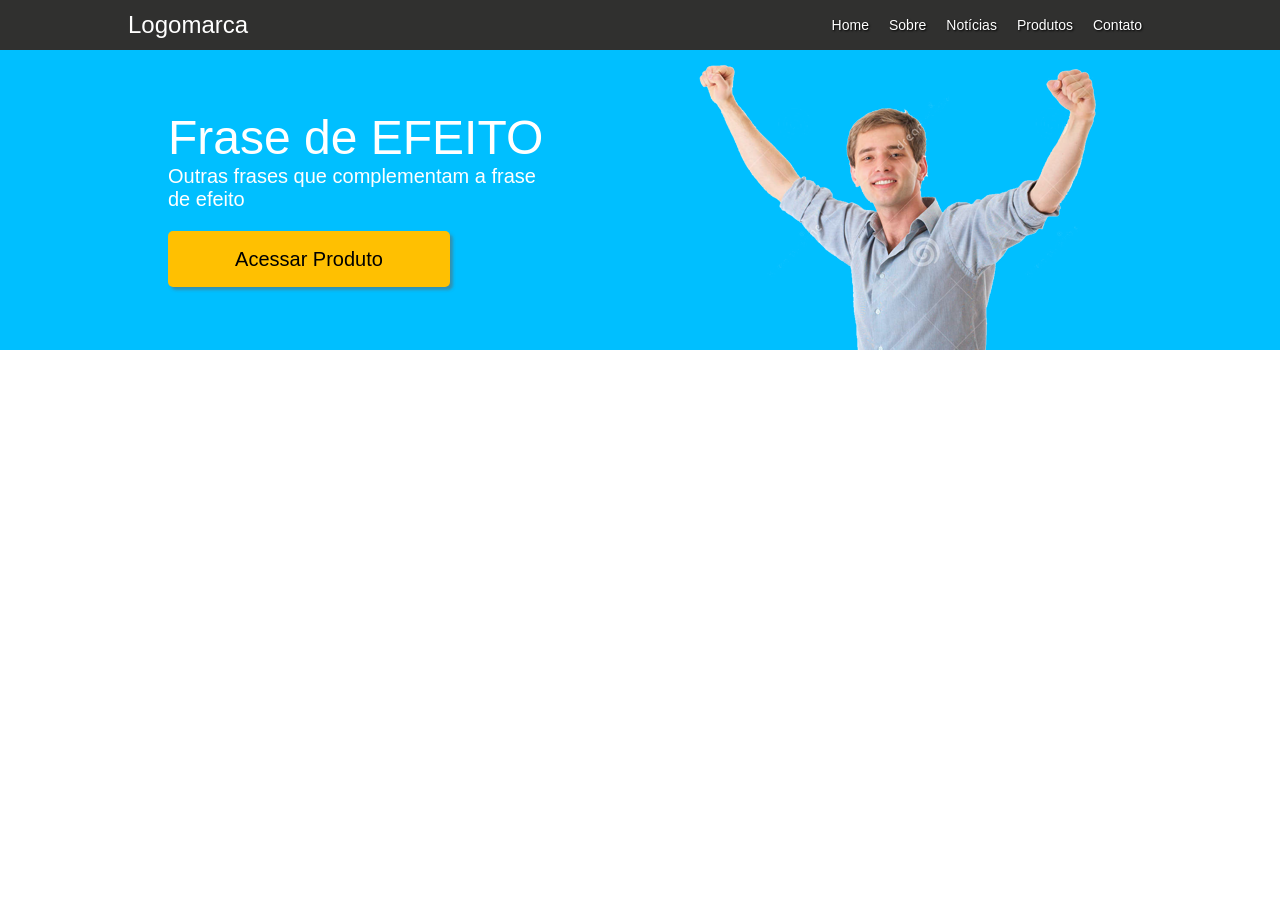
<file: Aulas_Projetos/Exemplo-logomarca/index.html>
<!DOCTYPE html>

<html lang="pt-br">
<head>
	<title>Projeto primeiro site</title>
	<link rel="stylesheet" type="text/css" href="css/estilo.css">
</head>
<body>
	<div class="topo">
		<div class="interior">
			<div class="logomarca">
				Logomarca
			</div>
			<div class="menu">
				<ul>
					<li>Contato</li>
					<li>Produtos</li>
					<li>Notícias</li>
					<li>Sobre</li>
					<li>Home</li>
				</ul>				
			</div>
		</div>
	</div>
	<div class="banner azul">
		<div class="interior">
			<div class="banneresquerda">
				<div class="frase1">
					Frase de EFEITO				
				</div>
				<div class="frase2">
					Outras frases que complementam a frase<br> de efeito
				</div>	
				<div class="botao">
					<a href="http://www.fabioclaret.com.br" title="Visite o site do professor">Acessar Produto</a>
				</div>
			</div>
			<div class="bannerdireita">
				<img src="images/homem.png">
			</div>	
		</div>
	</div>
</body>
</html>
</file>
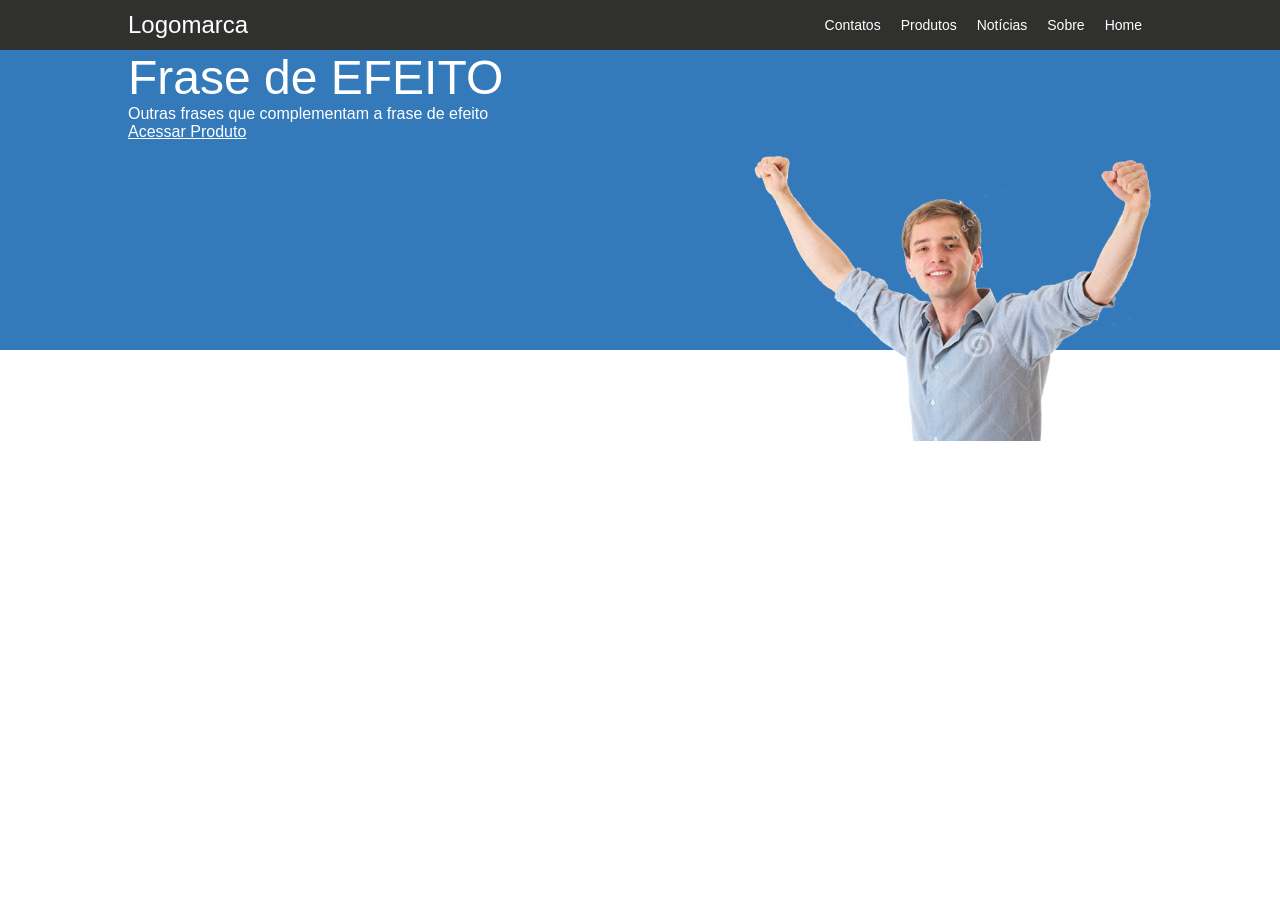
<file: Aulas/02-11-2026_DIV_PHPOO/divisao/index.html>
<!DOCTYPE html>
<html lang="pt-br">

<head>
    <meta charset="UTF-8">
    <meta name="viewport" content="width=device-width, initial-scale=1.0">
    <title>DIV</title>
    <link rel="stylesheet" href="css/style.css">
</head>

<body>
    <div class="topo">
        <div class="interior">

            <div class="logomarca">
                Logomarca
            </div>
            
            <div class="menu">
                <ul>
                    <li>Home</li>
                    <li>Sobre</li>
                    <li>Notícias</li>
                    <li>Produtos</li>
                    <li>Contatos</li>
                </ul>
            </div>

        </div>
    </div>

    <div class="banner">
        <div class="banner-interior">
            <div class="banner-esquerda">
                <div class="frase1">
                    Frase de EFEITO
                </div>
                
                <div class="frase2">
                    Outras frases que complementam a frase de efeito
                </div>

                <div class="botao">
                    <a href="http://google.com.br">Acessar Produto</a>
                </div>
            </div>

            <div class="banner-direita">
                <img src="img/homem.png" alt="Imagem">
            </div>
        </div>
    </div>
</body>

</html>
</file>
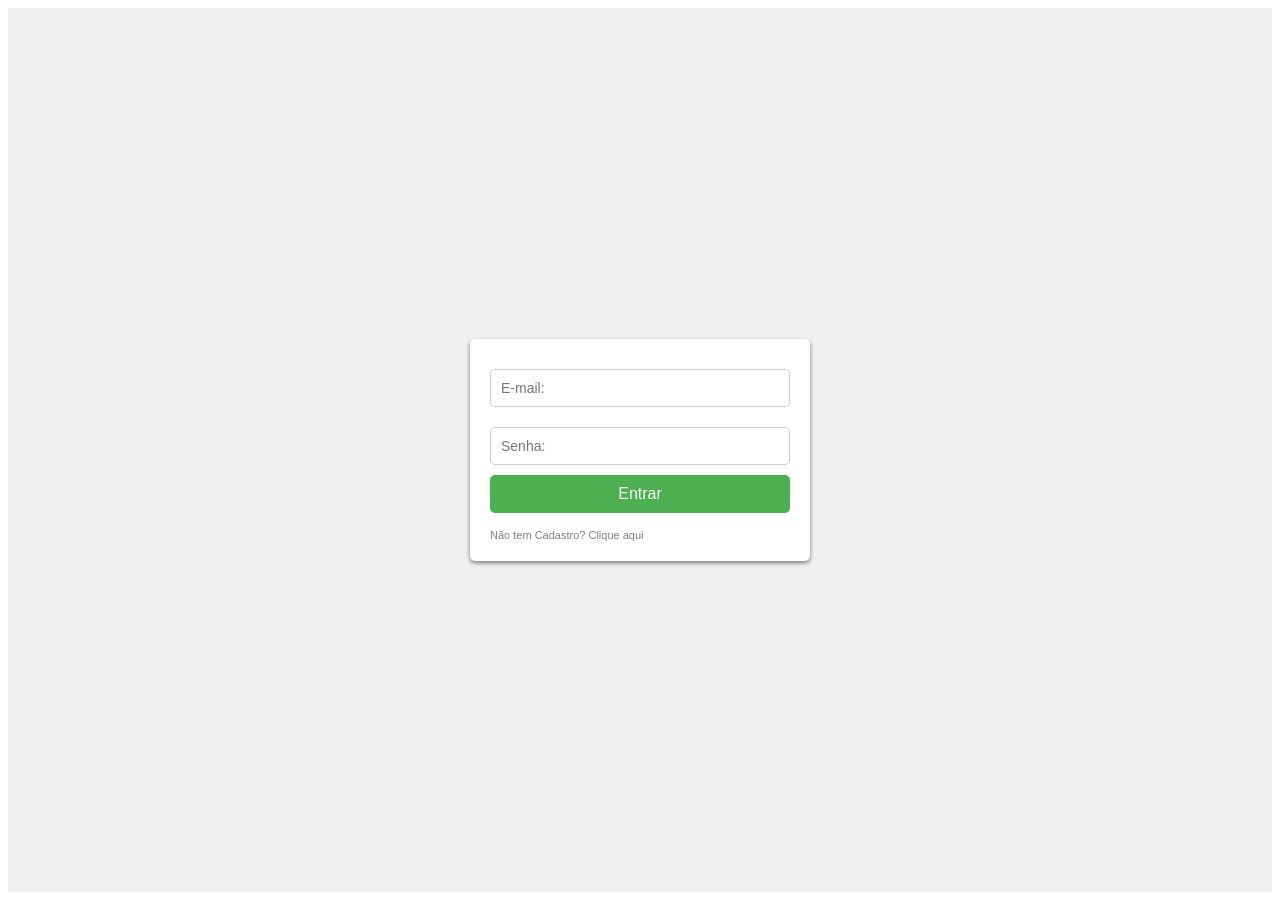
<file: Aulas_Projetos/4_cadastro_login_session/atividade/index.html>
<html lang="pt-br">
    <head>
        <!--Serve par setar o UNICODE do site para o usado em PT-BR-->
        <meta charset="UTF-8"/> 
        <title>Tela de Login</title>
        <title>Seja bem-vindo</title>
        
        <!--vinculando a tela, com o CSS para estilizar a página-->
        <link rel="stylesheet" type="text/css" href="./css/index.css">
        
    </head>
    <body>
        <!--Essa div, representa onde todo o conteúdo do site vai ficar-->
        <div class="container-principal">
            <!-- aqui é o espaço onde vamos criar o formulário-->
            <div class="formulario">
                <form action="./php/login.php" method="post">
                    <!-- adicionando campos do formulário-->
                    <input type="text" placeholder="E-mail:" name="email" required="true" minlength="3" maxlength="200">

                    <input type="password" placeholder="Senha:" name="senha" required="true" minlength="3" maxlength="8">

                    <!--adicionando botão que irá enviar as informações do site -->
                    <input type="submit" value="Entrar">
                </form>
                <a href="./html/cadastroUsuario.html">Não tem Cadastro? Clique aqui</a>
            </div>
        </div>
    </body>
</html>
</file>
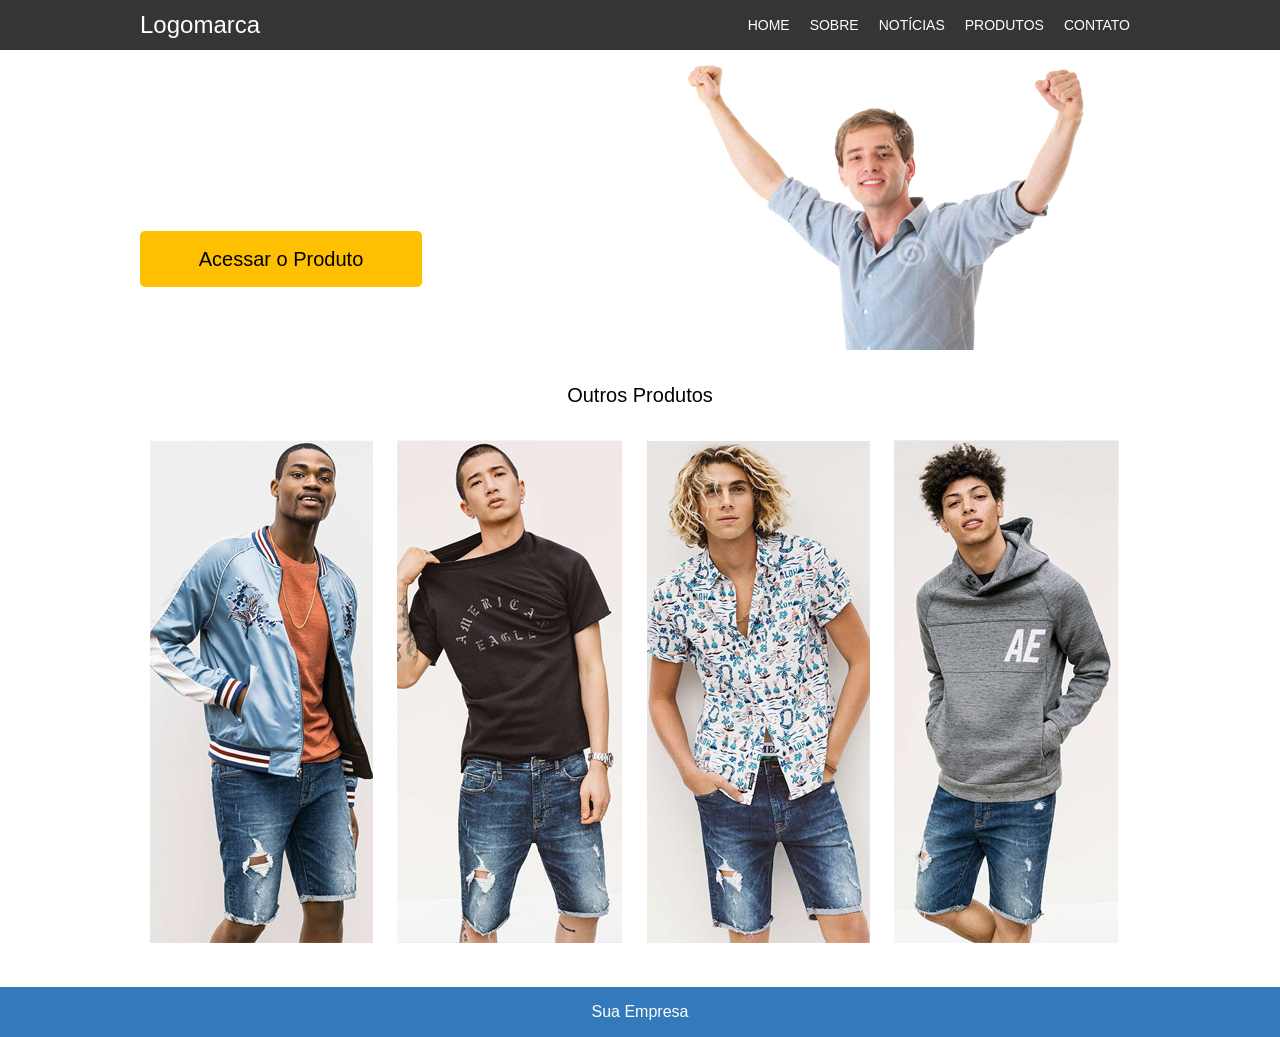
<file: Aulas_Projetos/Exemplo-logomarca/images/index.html>
<html>
<head>
	<meta charset="UTF-8" />
	<title>Meu Primeiro Site</title>
	<link rel="stylesheet" type="text/css" href="estilo.css" />
</head>
<body>
	<div class="topo">
		<div class="topointerior">
			<div class="logomarca">
				Logomarca
			</div>
			<div class="menu">
				<ul>
					<li>HOME</li>
					<li>SOBRE</li>
					<li>NOTÍCIAS</li>
					<li>PRODUTOS</li>
					<li>CONTATO</li>
				</ul>
			</div>
		</div>
	</div>
	<div class="banner">
		<div class="bannerinterior">
			<div class="banneresquerda">
				<div class="frase1">
					Frase de EFEITO
				</div>
				<div class="frase2">
					Outras frases que complementam a frase<br/>de efeito.
				</div>
				<div class="botao">
					Acessar o Produto
				</div>
			</div>
			<div class="bannerdireita">
				<img src="homem.png" />
			</div>
		</div>
	</div>
	<div class="conteudo">
		<div class="conteudointerno">
			<div class="outrosprodutos">
				Outros Produtos
			</div>
			<div class="fotos">
				<img src="banner1.jpg" />
				<img src="banner2.jpg" />
				<img src="banner3.jpg" />
				<img src="banner4.jpg" />
			</div>
		</div>
	</div>
	<div class="rodape">
		Sua Empresa
	</div>













</body>
</html>
</file>
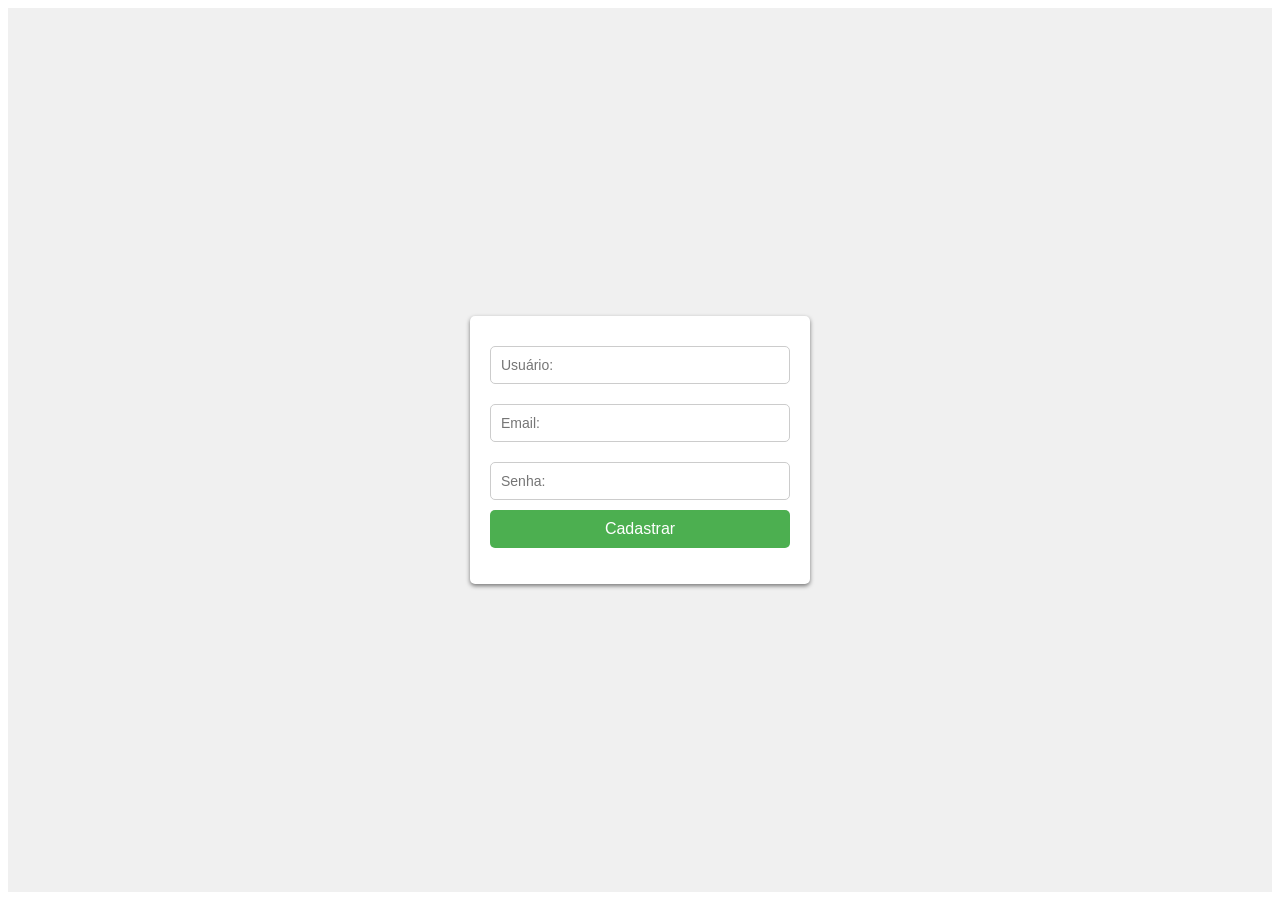
<file: Aulas_Projetos/4_cadastro_login_session/atividade/html/cadastroUsuario.html>
<html lang="pt-br">
    <head>
        <!--Serve par setar o UNICODE do site para o usado em PT-BR-->
        <meta charset="UTF-8"/> 
        <title>Tela de Login</title>
        <title>Seja bem-vindo</title>
        
        <!--vinculando a tela, com o CSS para estilizar a página-->
        <link rel="stylesheet" type="text/css" href="../css/index.css">
        
    </head>
    <body>
        <!--Essa div, representa onde todo o conteúdo do site vai ficar-->
        <div class="container-principal">
            <div class="formulario">
                <form method="post" action="../php/cadastrar.php">
                    <input type="text"     placeholder="Usuário:" name = "nome" required="true" minlength="3" maxlength="30">
                    <input type="text"     placeholder="Email:"   name = "email"   required="true" minlength="3" maxlength="100">
                    <input type="password" placeholder="Senha:"   name = "senha"   required="true" minlength="3" maxlength="8">

                    <input type="submit" value="Cadastrar">
                </form>             
            </div>
        </div>
    </body>
</html>
</file>
<file: Aulas_Projetos/Exemplo-logomarca/css/estilo.css>
*{
	color: #fff;
	font-family: arial;	
	margin: 0;
	padding: 0;
}

.topo{
	height: 50px;
	background-color: #30302f;
}

.interior{
	width: 80%;
	
	margin: auto;
}

.logomarca{
	float: left;
	font-size: 24px;
	line-height: 50px;
}

.menu{
	float: right;
}

.menu ul, 
menu li{
	margin: 0;
	padding: 0;
	list-style: none;
}

.menu li{
	float: right;
	padding-left: 10px;
	padding-right: 10px;
	line-height: 50px;
	font-size: 14px;
	text-shadow: 1px 1px 2px black;
}

.banner{
	height: 300px;
}

.verde{
	background-color: #00ff7f;
}

.azul{
	background-color: #00bfff;
}

.banneresquerda{
	float: left;
}

.bannerdireita{
	float: right;
}
.bannerdireita img{
	margin-right: 55px;
}

.frase1{
	font-size: 48px;
	margin-top: 60px;
	margin-left: 40px;
}

.frase2{
	font-size: 20px;
	margin-left: 40px;
}

.botao{
	background-color: #ffc001;
	width: 282px;
	height: 56px;
	margin-left: 40px;
	font-size: 20px;
	text-align: center;
	line-height: 56px;
	margin-top: 20px;
	border-radius: 5px;
	box-shadow: 3px 3px 3px rgba(100,100,100, .5);
	cursor: pointer;
}

.botao a{
	text-decoration: none;
	color : #000;
}

.botao:hover{
	background-color: #F0E68C;
}
</file>
<file: Aulas/02-11-2026_DIV_PHPOO/divisao/css/style.css>
*{
    font-family: arial;
    color: white;
}

body {
    padding: 0;
    margin: 0;
}

.topo {
    background-color: #30302f;
    height: 50px;
}

.interior {
    margin: auto;
    width: 80%;
}

.logomarca {
    line-height: 50px;
    font-size: 24px;
    float:left; 
}

.menu {
    float: right;
}

.menu ul, li {
    list-style: none;
    padding: 0;
    margin: 0;    
}

li {
    line-height: 50px;
    padding: 0 10px;
    font-size: 14px;
    float: right;
}

.banner {
    background-color: #347aba;
    height: 300px;
}

.banner-interior {
    width: 80%;
    margin: auto;
}

.banner-direita {
    float: right;
}

.frase1 {
    font-size: 48px;
}
</file>
<file: Aulas_Projetos/4_cadastro_login_session/atividade/css/index.css>
/* Definindo o estilo para centralizar o formulário */
.container-principal {
    display: flex;                  /* Usando Flexbox */
    justify-content: center;        /* Centraliza horizontalmente */
    align-items: center;            /* Centraliza verticalmente */
    height: 100%;                   /* Altura total da tela */
    background-color: #f0f0f0;    /* Cor de fundo suave */
}

.formulario {
    background-color: #fff;       /* Cor de fundo branca para o formulário */
    padding: 20px;                  /* Espaçamento interno */
    border-radius: 5px;            /* Bordas arredondadas */
    box-shadow: 0 2px 4px rgba(0, 0, 0, 0.5); /* Sombra suave */
    width: 300px;                   /* Largura do formulário */
}

input[type="text"], input[type="password"] {
    width: 100%;                /* Largura total do campo */
    padding: 10px;              /* Espaçamento interno */
    margin: 10px 0;             /* Espaçamento entre os campos */
    border: 1px solid #ccc;   /* Borda suave */
    border-radius: 5px;         /* Bordas arredondadas */
    font-size: 14px;            /* Tamanho da fonte */
}

input[type="submit"] {
    width: 100%;                    /* Largura total do botão */
    padding: 10px;                  /* Espaçamento interno */
    background-color: #4CAF50;    /* Cor de fundo verde */
    color: white;                 /* Cor do texto */
    border: none;                   /* Remove a borda padrão */
    border-radius: 5px;             /* Bordas arredondadas */
    font-size: 16px;                /* Tamanho da fonte */
    cursor: pointer;                /* Cursor de mãozinha */
    transition: 0.5s;
}

input[type="submit"]:hover {
    background-color: #458ba0;    /* Muda a cor do botão ao passar o mouse */
}
a {
    text-decoration: none;
    color: gray;
    font-family: Arial, Helvetica, sans-serif;
    font-size: 11px;
}
</file>
<file: Aulas_Projetos/Exemplo-logomarca/images/estilo.css>
* {
	font-family:Arial;
}
body {
	margin:0;
	padding:0;
}

.topo {
	height:50px;
	background-color:#353535;
}
.topointerior {
	width:1000px;
	margin:auto;
	color:#FFFFFF;
}
.logomarca {
	float:left;
	font-size:24px;
	line-height: 50px;
}
.menu {
	float:right;
}
.menu ul,
.menu li {
	margin:0;
	padding:0;
	list-style:none;
}
.menu li {
	float:left;
	padding-left:10px;
	padding-right:10px;
	line-height: 50px;
	font-size:14px;
	cursor:pointer;
}
.menu li:hover {
	background-color:#3480c1;
}

.banner {
	height:300px;
	/*background-color:#347aba;*/
}
.verde{
	background-color: #00ff77;
}
.bannerinterior {
	width:1000px;
	margin:auto;
}
.banneresquerda {
	float:left;
}
.bannerdireita {
	float:right;
}
.bannerdireita img {
	margin-right:55px;
}
.frase1 {
	font-size:48px;
	color:#FFFFFF;
	margin-top:60px;
}
.frase2 {
	font-size:20px;
	color:#FFFFFF;
}
.botao {
	background-color:#ffc001;
	width:282px;
	height:56px;
	font-size:20px;
	text-align:center;
	line-height:56px;
	margin-top:20px;
	cursor:pointer;
	border-radius:5px;
}
.conteudointerno {
	width:1000px;
	margin:auto;
}
.outrosprodutos {
	height:90px;
	font-size:20px;
	text-align:center;
	line-height:90px;
}
.fotos img {
	margin-left:10px;
	margin-right:10px;
}
.rodape {
	background-color:#347aba;
	height:50px;
	text-align:center;
	line-height:50px;
	color:#FFFFFF;
	margin-top:40px;
}
</file>
